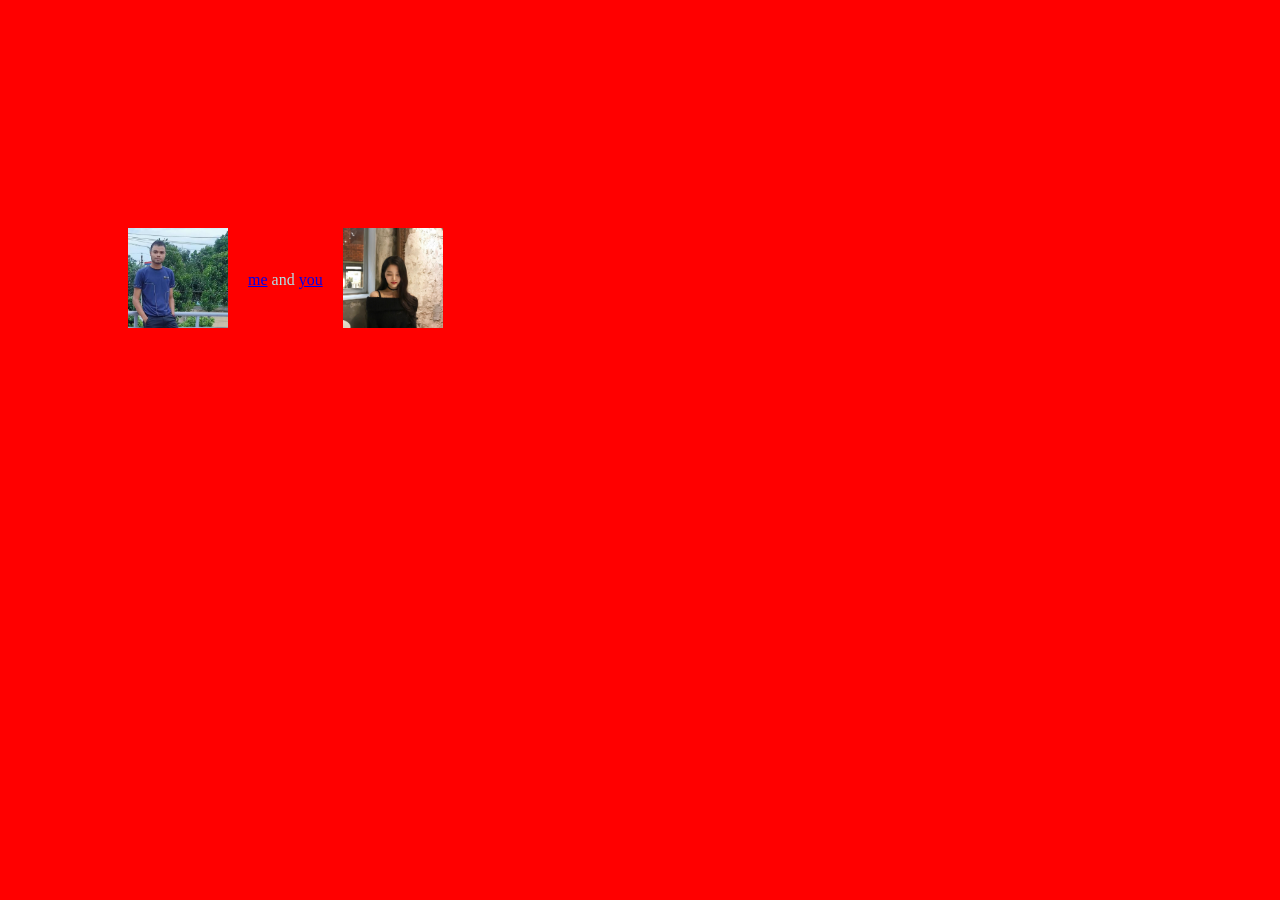
<file: index.html>
<!DOCTYPE html>
<html lang="en">
<head>
    <meta charset="UTF-8">
    <meta name="viewport" content="width=device-width, initial-scale=1.0">
    <title>me and you</title>
    <link rel="stylesheet" href="st.css/style.css">
</head>
<body>
    <div>
        <div>
            <a href="https://www.facebook.com/monirul.hasan06"> <img src="images/Screenshot 2026-02-12 022257.png" alt="photo of me"> </a>
            <p> <a href="https://www.facebook.com/monirul.hasan06">me</a> and <a href="https://www.facebook.com/joyeeta.asraf">you</a> </p>
        </div>
        <div>
           <a href="https://www.facebook.com/joyeeta.asraf"><img src="images/pokie2.jpg" alt="photo of you"></a> 
        </div>
    </div>
</body>
</html>
</file>
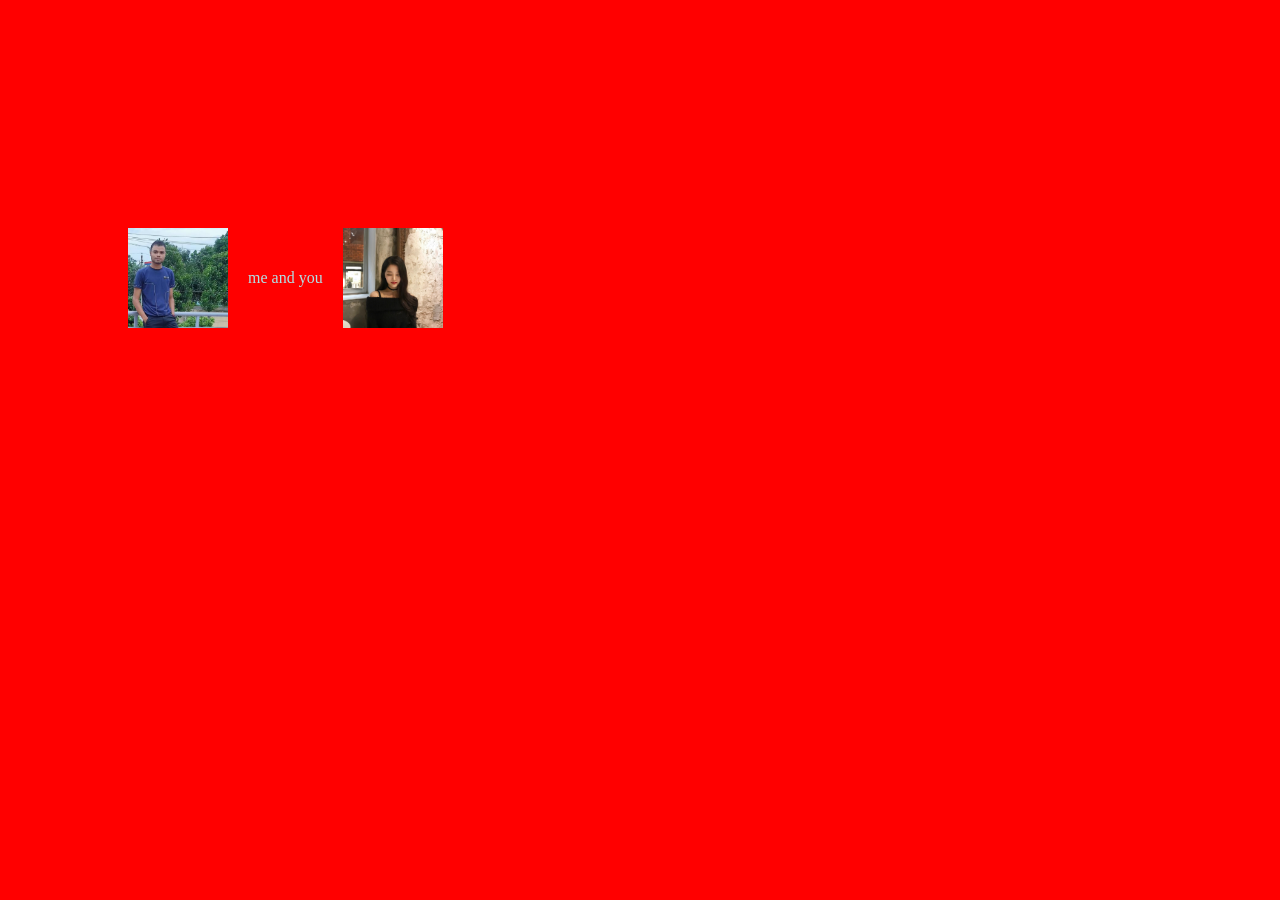
<file: me.html>
<!DOCTYPE html>
<html lang="en">
<head>
    <meta charset="UTF-8">
    <meta name="viewport" content="width=device-width, initial-scale=1.0">
    <title>me and you</title>
    <link rel="stylesheet" href="st.css/style.css">
</head>
<body>
    <div>
        <div>
            <img src="images/Screenshot 2026-02-12 022257.png" alt="photo of me">
            <p> me and you </p>
        </div>
        <div>
            <img src="images/pokie2.jpg" alt="photo of you">
        </div>
    </div>
</body>
</html>
</file>
<file: st.css/style.css>
body{
    background-color: red;
    color: powderblue;
}

div{
    position: relative;
    left: 50px;
    top: 100px;
    display:flex;
    align-items: center;
    align-content: center;
    
}

img{
    width: 100px;
    height: 100px;
    padding: 10px;
    margin: 10px;
    
}
</file>
